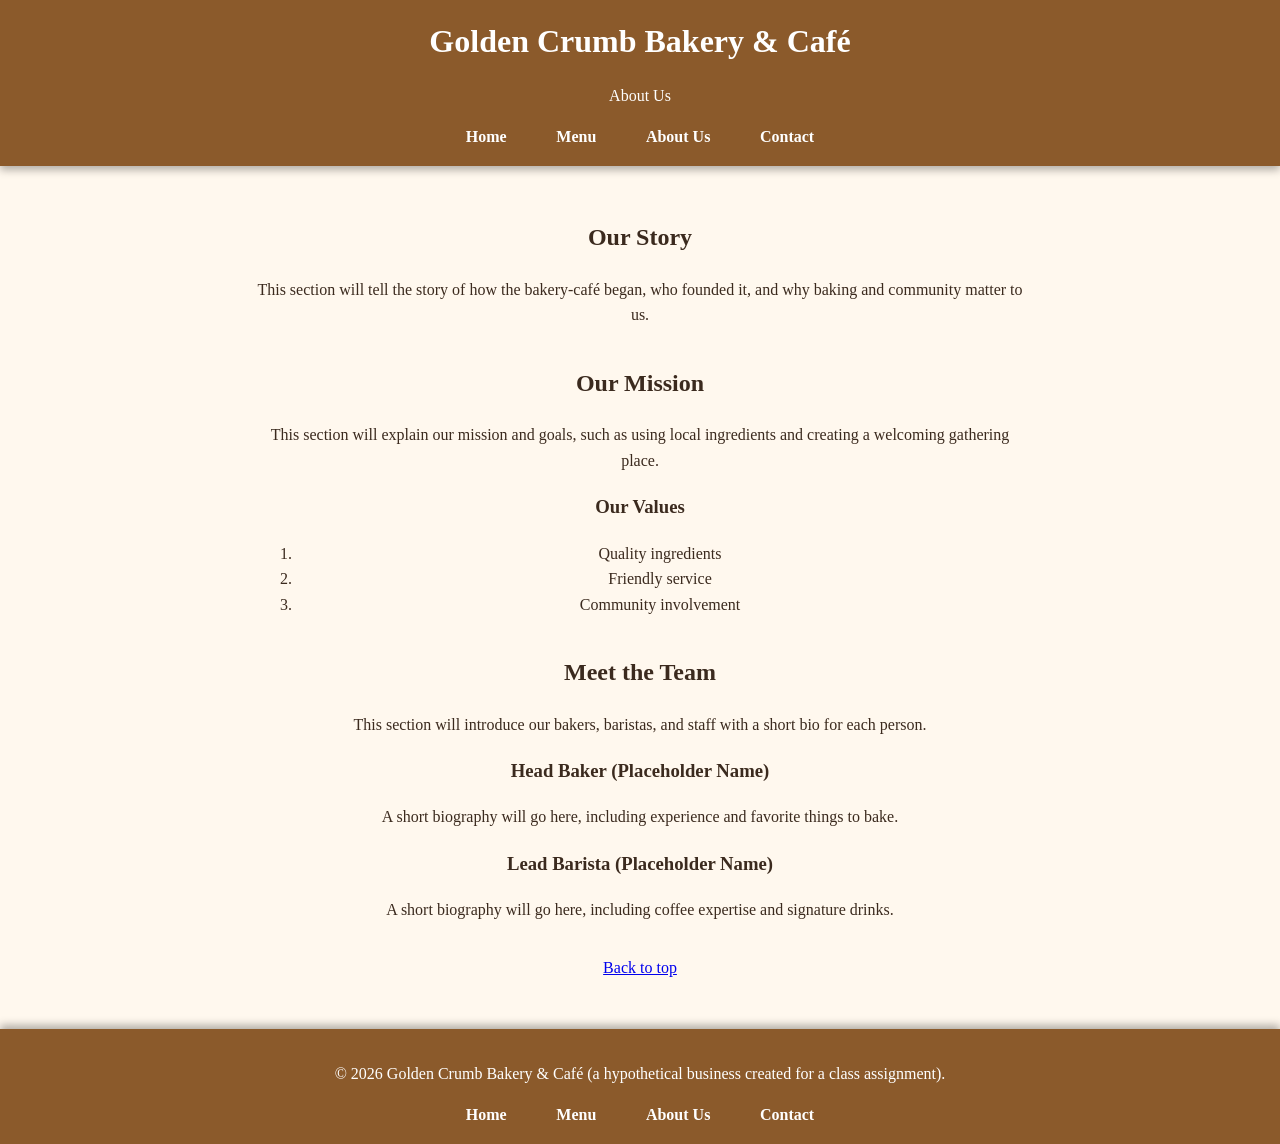
<file: about.html>
<!DOCTYPE html>
<html lang="en">
<head>
  <link rel="stylesheet" href="style.css"> 
  <meta charset="UTF-8">
  <meta name="viewport" content="width=device-width, initial-scale=1.0">
  <title>Golden Crumb Bakery &amp; Café | About Us</title>
</head>
<body>
  <header id="top">
    <h1>Golden Crumb Bakery &amp; Café</h1>
    <p>About Us</p>

    <nav aria-label="Main navigation">
      <ul>
        <li><a href="index.html">Home</a></li>
        <li><a href="menu.html">Menu</a></li>
        <li><a href="about.html" aria-current="page">About Us</a></li>
        <li><a href="contact.html">Contact</a></li>
      </ul>
    </nav>
  </header>

  <main>
    <section>
      <h2>Our Story</h2>
      <p>This section will tell the story of how the bakery-café began, who founded it, and why baking and community matter to us.</p>
    </section>

    <section>
      <h2>Our Mission</h2>
      <p>This section will explain our mission and goals, such as using local ingredients and creating a welcoming gathering place.</p>
      <h3>Our Values</h3>
      <ol>
        <li>Quality ingredients</li>
        <li>Friendly service</li>
        <li>Community involvement</li>
      </ol>
    </section>

    <section>
      <h2>Meet the Team</h2>
      <p>This section will introduce our bakers, baristas, and staff with a short bio for each person.</p>
      <article>
        <h3>Head Baker (Placeholder Name)</h3>
        <p>A short biography will go here, including experience and favorite things to bake.</p>
      </article>
      <article>
        <h3>Lead Barista (Placeholder Name)</h3>
        <p>A short biography will go here, including coffee expertise and signature drinks.</p>
      </article>
    </section>

    <p><a href="#top">Back to top</a></p>
  </main>

  <footer>
    <p>&copy; 2026 Golden Crumb Bakery &amp; Café (a hypothetical business created for a class assignment).</p>
    <nav aria-label="Footer navigation">
      <ul>
        <li><a href="index.html">Home</a></li>
        <li><a href="menu.html">Menu</a></li>
        <li><a href="about.html">About Us</a></li>
        <li><a href="contact.html">Contact</a></li>
      </ul>
    </nav>
  </footer>
</body>
</html>
</file>
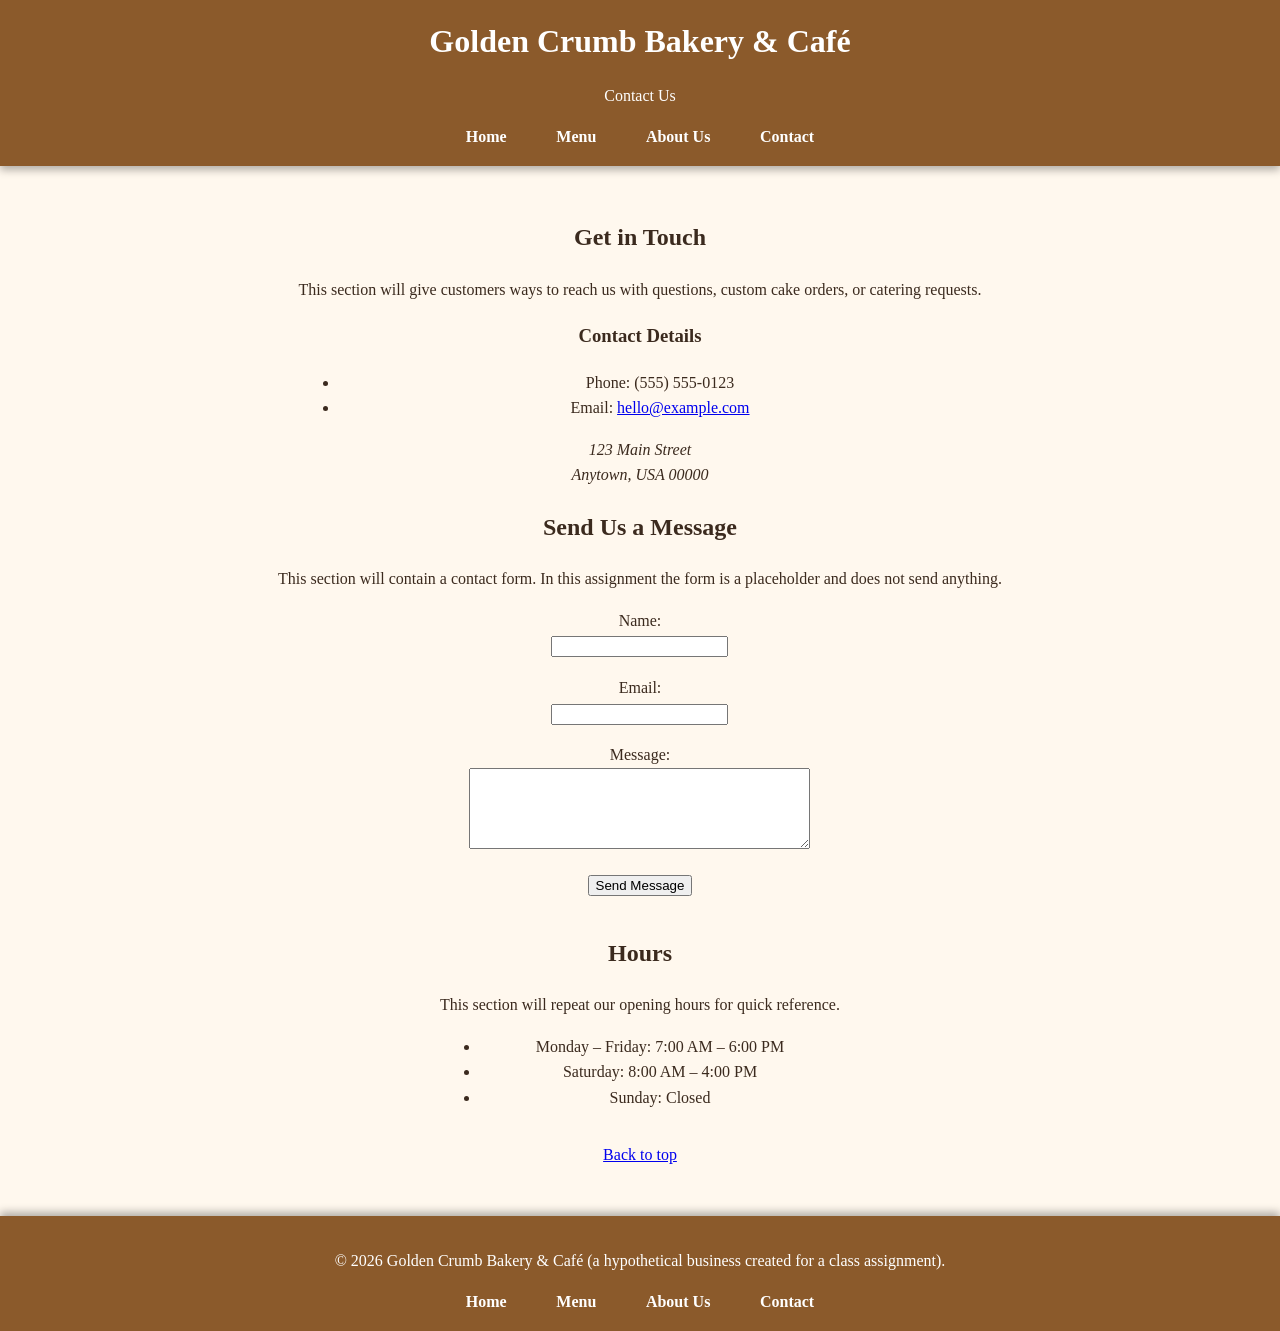
<file: contact.html>
<!DOCTYPE html>
<html lang="en">
<head>
  <link rel="stylesheet" href="style.css"> 
  <meta charset="UTF-8">
  <meta name="viewport" content="width=device-width, initial-scale=1.0">
  <title>Golden Crumb Bakery &amp; Café | Contact</title>
</head>
<body>
  <header id="top">
    <h1>Golden Crumb Bakery &amp; Café</h1>
    <p>Contact Us</p>

    <nav aria-label="Main navigation">
      <ul>
        <li><a href="index.html">Home</a></li>
        <li><a href="menu.html">Menu</a></li>
        <li><a href="about.html">About Us</a></li>
        <li><a href="contact.html" aria-current="page">Contact</a></li>
      </ul>
    </nav>
  </header>

  <main>
    <section>
      <h2>Get in Touch</h2>
      <p>This section will give customers ways to reach us with questions, custom cake orders, or catering requests.</p>
      <h3>Contact Details</h3>
      <ul>
        <li>Phone: (555) 555-0123</li>
        <li>Email: <a href="mailto:hello@example.com">hello@example.com</a></li>
      </ul>
      <address>
        123 Main Street<br>
        Anytown, USA 00000
      </address>
    </section>

    <section>
      <h2>Send Us a Message</h2>
      <p>This section will contain a contact form. In this assignment the form is a placeholder and does not send anything.</p>
      <form action="#" method="post">
        <p>
          <label for="name">Name:</label><br>
          <input type="text" id="name" name="name">
        </p>
        <p>
          <label for="email">Email:</label><br>
          <input type="email" id="email" name="email">
        </p>
        <p>
          <label for="message">Message:</label><br>
          <textarea id="message" name="message" rows="5" cols="40"></textarea>
        </p>
        <p><button type="submit">Send Message</button></p>
      </form>
    </section>

    <section>
      <h2>Hours</h2>
      <p>This section will repeat our opening hours for quick reference.</p>
      <ul>
        <li>Monday – Friday: 7:00 AM – 6:00 PM</li>
        <li>Saturday: 8:00 AM – 4:00 PM</li>
        <li>Sunday: Closed</li>
      </ul>
    </section>

    <p><a href="#top">Back to top</a></p>
  </main>

  <footer>
    <p>&copy; 2026 Golden Crumb Bakery &amp; Café (a hypothetical business created for a class assignment).</p>
    <nav aria-label="Footer navigation">
      <ul>
        <li><a href="index.html">Home</a></li>
        <li><a href="menu.html">Menu</a></li>
        <li><a href="about.html">About Us</a></li>
        <li><a href="contact.html">Contact</a></li>
      </ul>
    </nav>
  </footer>
</body>
</html>
</file>
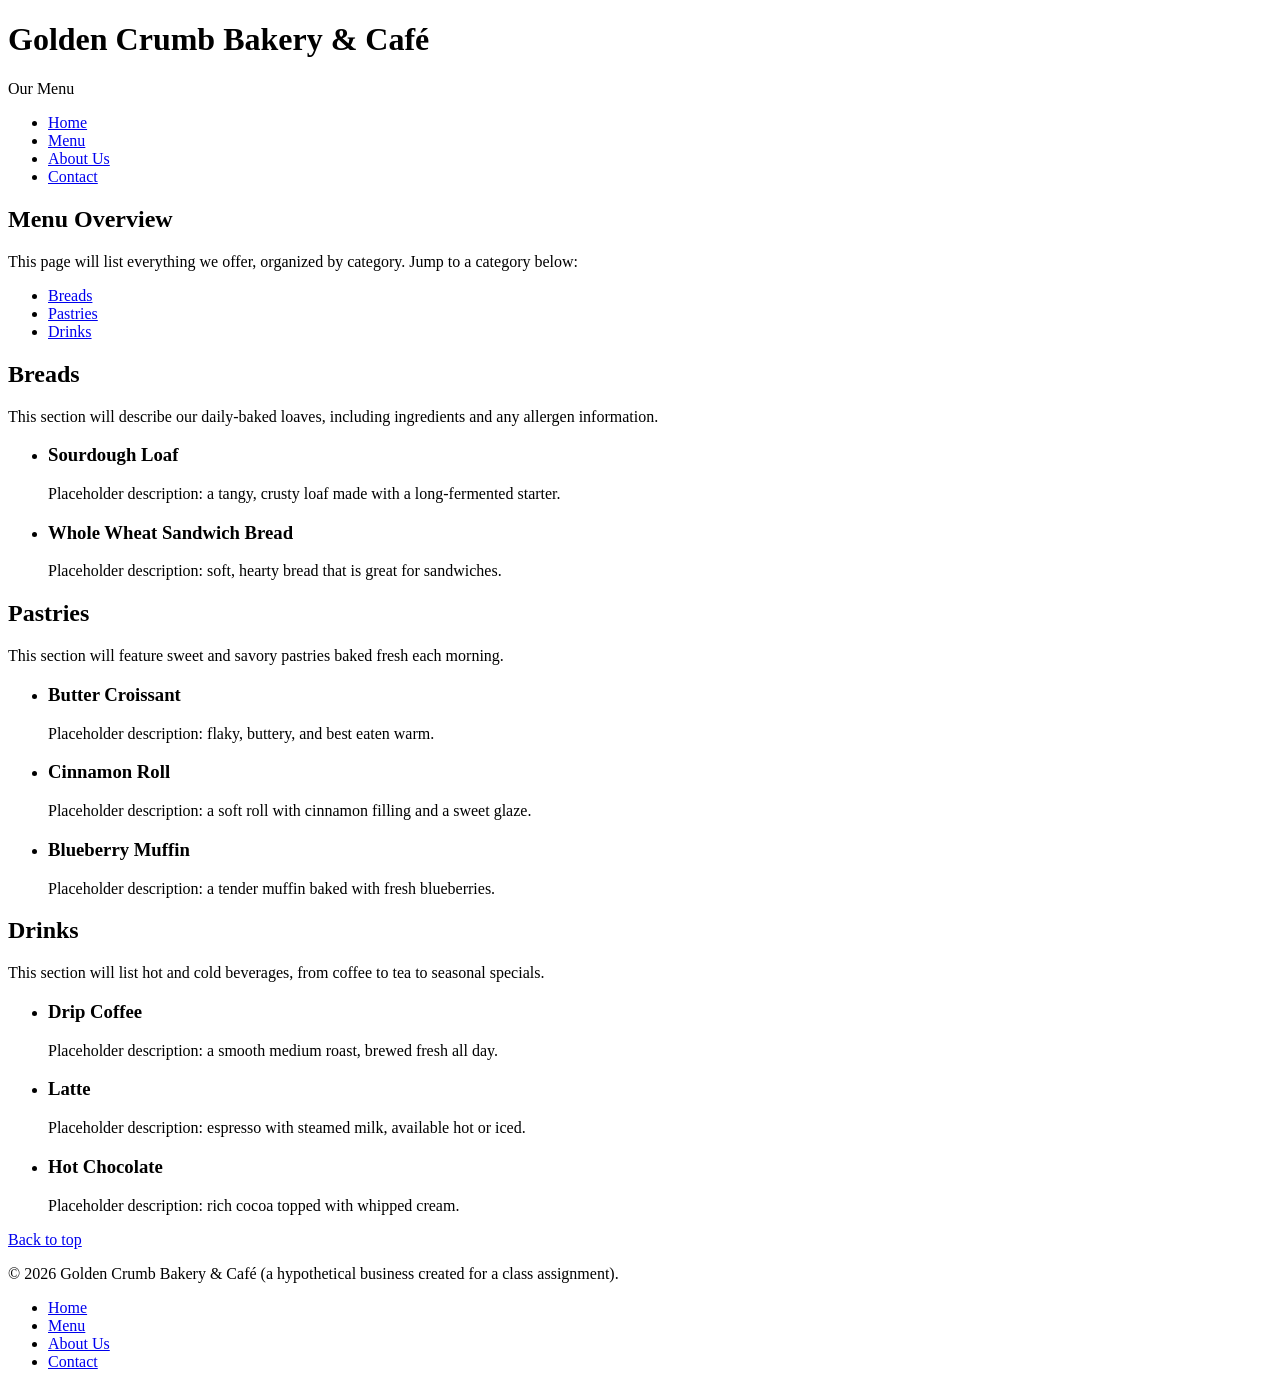
<file: menu.html>
<!DOCTYPE html>
<html lang="en">
<head>
  <meta charset="UTF-8">
  <meta name="viewport" content="width=device-width, initial-scale=1.0">
  <title>Golden Crumb Bakery &amp; Café | Menu</title>
</head>
<body>
  <header id="top">
    <h1>Golden Crumb Bakery &amp; Café</h1>
    <p>Our Menu</p>

    <nav aria-label="Main navigation">
      <ul>
        <li><a href="index.html">Home</a></li>
        <li><a href="menu.html" aria-current="page">Menu</a></li>
        <li><a href="about.html">About Us</a></li>
        <li><a href="contact.html">Contact</a></li>
      </ul>
    </nav>
  </header>

  <main>
    <section>
      <h2>Menu Overview</h2>
      <p>This page will list everything we offer, organized by category. Jump to a category below:</p>
      <nav aria-label="Menu categories">
        <ul>
          <li><a href="#breads">Breads</a></li>
          <li><a href="#pastries">Pastries</a></li>
          <li><a href="#drinks">Drinks</a></li>
        </ul>
      </nav>
    </section>

    <section id="breads">
      <h2>Breads</h2>
      <p>This section will describe our daily-baked loaves, including ingredients and any allergen information.</p>
      <ul>
        <li><h3>Sourdough Loaf</h3><p>Placeholder description: a tangy, crusty loaf made with a long-fermented starter.</p></li>
        <li><h3>Whole Wheat Sandwich Bread</h3><p>Placeholder description: soft, hearty bread that is great for sandwiches.</p></li>
      </ul>
    </section>

    <section id="pastries">
      <h2>Pastries</h2>
      <p>This section will feature sweet and savory pastries baked fresh each morning.</p>
      <ul>
        <li><h3>Butter Croissant</h3><p>Placeholder description: flaky, buttery, and best eaten warm.</p></li>
        <li><h3>Cinnamon Roll</h3><p>Placeholder description: a soft roll with cinnamon filling and a sweet glaze.</p></li>
        <li><h3>Blueberry Muffin</h3><p>Placeholder description: a tender muffin baked with fresh blueberries.</p></li>
      </ul>
    </section>

    <section id="drinks">
      <h2>Drinks</h2>
      <p>This section will list hot and cold beverages, from coffee to tea to seasonal specials.</p>
      <ul>
        <li><h3>Drip Coffee</h3><p>Placeholder description: a smooth medium roast, brewed fresh all day.</p></li>
        <li><h3>Latte</h3><p>Placeholder description: espresso with steamed milk, available hot or iced.</p></li>
        <li><h3>Hot Chocolate</h3><p>Placeholder description: rich cocoa topped with whipped cream.</p></li>
      </ul>
    </section>

    <p><a href="#top">Back to top</a></p>
  </main>

  <footer>
    <p>&copy; 2026 Golden Crumb Bakery &amp; Café (a hypothetical business created for a class assignment).</p>
    <nav aria-label="Footer navigation">
      <ul>
        <li><a href="index.html">Home</a></li>
        <li><a href="menu.html">Menu</a></li>
        <li><a href="about.html">About Us</a></li>
        <li><a href="contact.html">Contact</a></li>
      </ul>
    </nav>
  </footer>
</body>
</html>
</file>
<file: style.css>
/* ---------- General / body ---------- */
* {
  box-sizing: border-box;
}

body {
  margin: 0;
  font-family: Georgia, "Times New Roman", serif;
  line-height: 1.6;
  background-color: #fff8ee;
  color: #3b2a1e;
}

/* ---------- Sticky header ---------- */
header {
  position: sticky;      /* or fixed; sticky is easier */
  top: 0;
  z-index: 1000;
  background-color: #8b5a2b;
  color: #ffffff;
  text-align: center;
  padding: 1rem;
  box-shadow: 0 4px 8px rgba(0, 0, 0, 0.3);
}

header h1 {
  margin: 0;
  font-size: 2rem;
}

/* ---------- Navigation ---------- */
nav ul {
  list-style: none;
  margin: 0.75rem 0 0;
  padding: 0;
  display: flex;
  justify-content: center;
  gap: 1.5rem;
}

nav a {
  color: #ffffff;
  text-decoration: none;
  font-weight: bold;
  padding: 0.4rem 0.8rem;
  border-radius: 4px;
  transition: background-color 0.3s, color 0.3s;
}

nav a:hover {
  background-color: #f5c16c;
  color: #3b2a1e;
}

/* ---------- Main content, centered with flexbox ---------- */
main {
  display: flex;
  flex-direction: column;
  align-items: center;     /* centers horizontally */
  justify-content: center;
  max-width: 800px;
  margin: 2rem auto;
  padding: 0 1rem;
  text-align: center;
}

main img {
  max-width: 100%;
  height: auto;
  border-radius: 8px;
}

/* ---------- Footer (matches header) ---------- */
footer {
  background-color: #8b5a2b;
  color: #ffffff;
  text-align: center;
  padding: 1rem;
  box-shadow: 0 -4px 8px rgba(0, 0, 0, 0.3);
}
</file>
